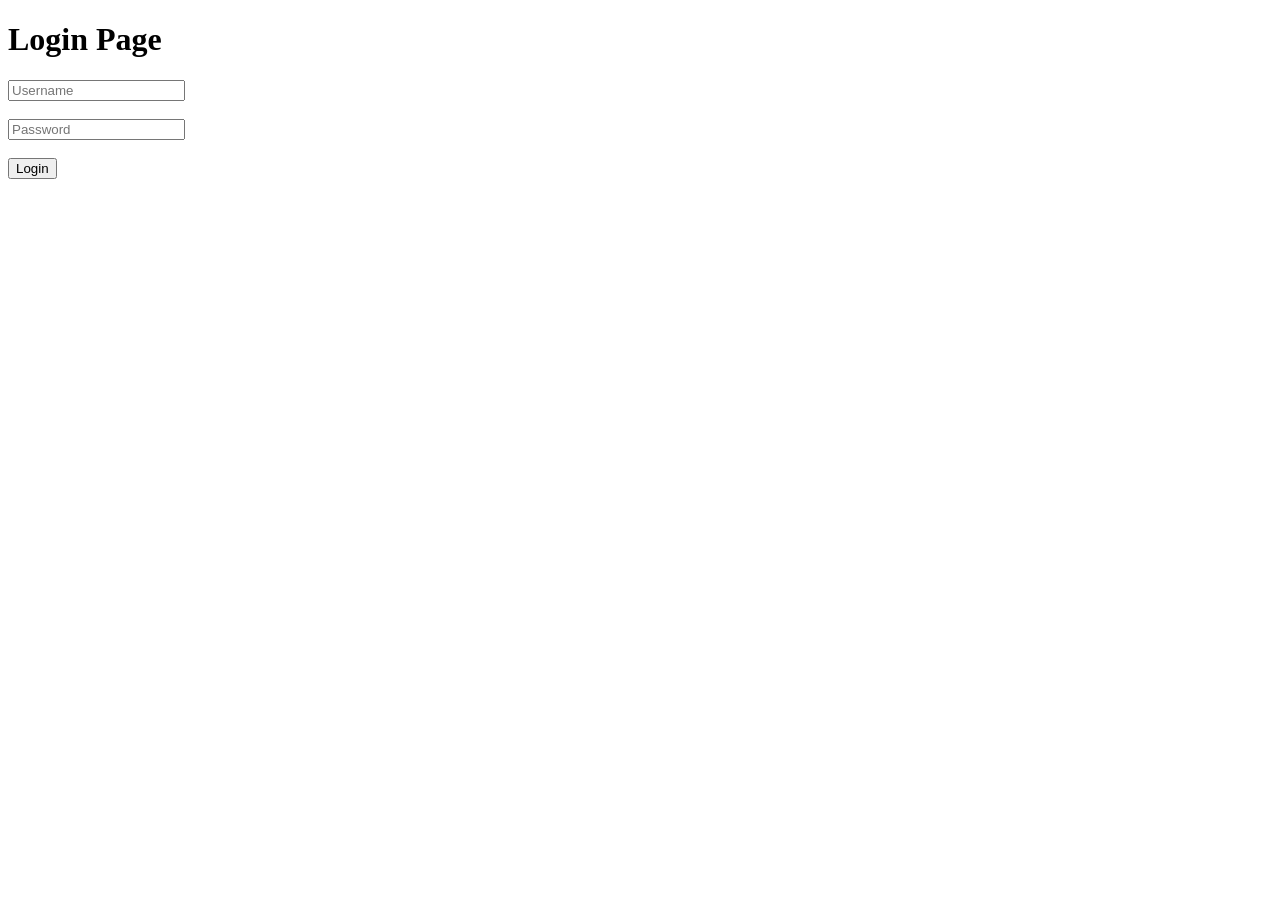
<file: templates/login.html>
<!DOCTYPE html>
<html>
<head>
    <title>Login</title>
</head>

<body>

<h1>Login Page</h1>

<form>
    <input type="text" placeholder="Username">
    <br><br>

    <input type="password" placeholder="Password">
    <br><br>

    <button type="submit">Login</button>
</form>

</body>
</html>
</file>
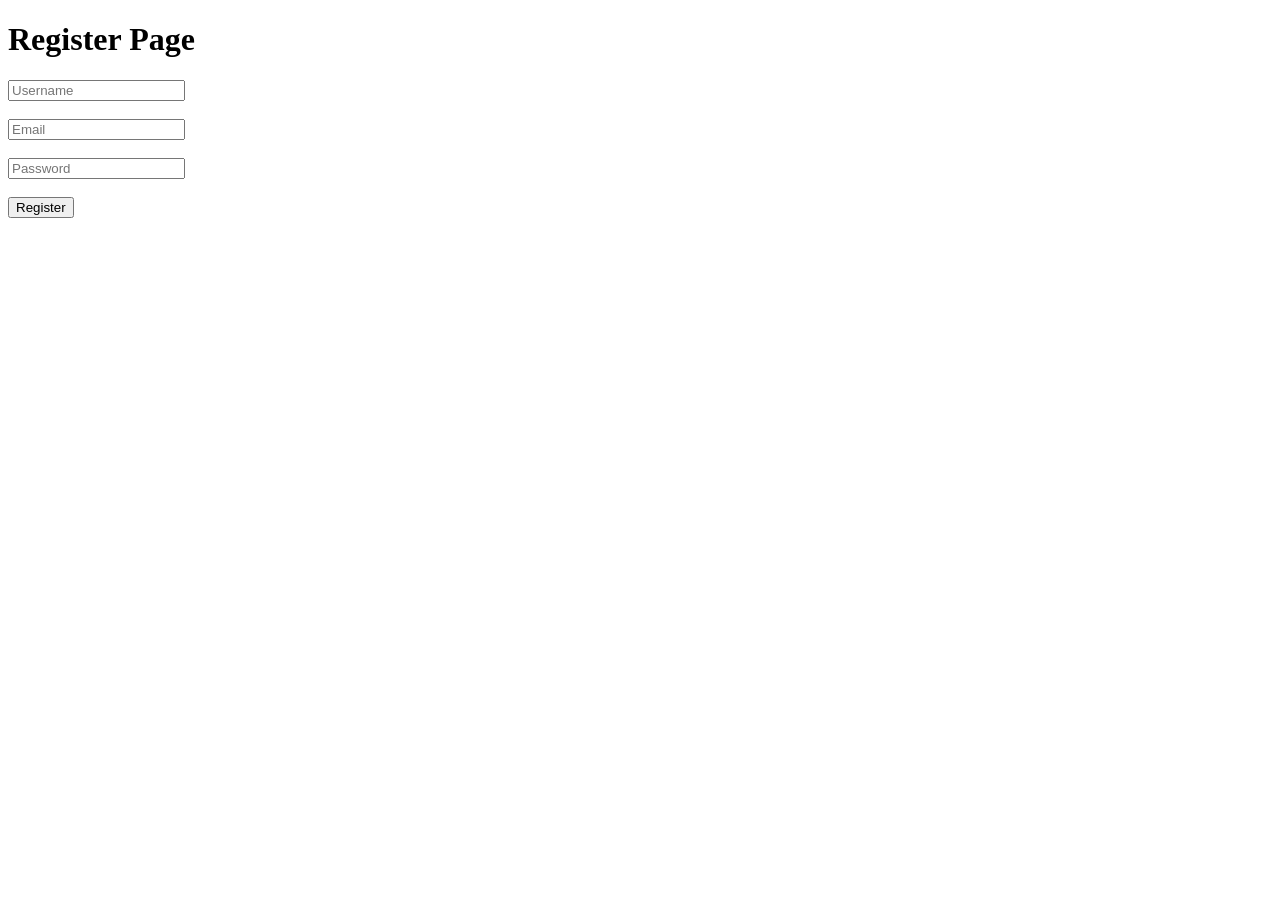
<file: templates/register.html>
<!DOCTYPE html>
<html>
<head>
    <title>Register</title>
</head>

<body>

<h1>Register Page</h1>

<form>
    <input type="text" placeholder="Username">
    <br><br>

    <input type="email" placeholder="Email">
    <br><br>

    <input type="password" placeholder="Password">
    <br><br>

    <button type="submit">Register</button>
</form>

</body>
</html>
</file>
